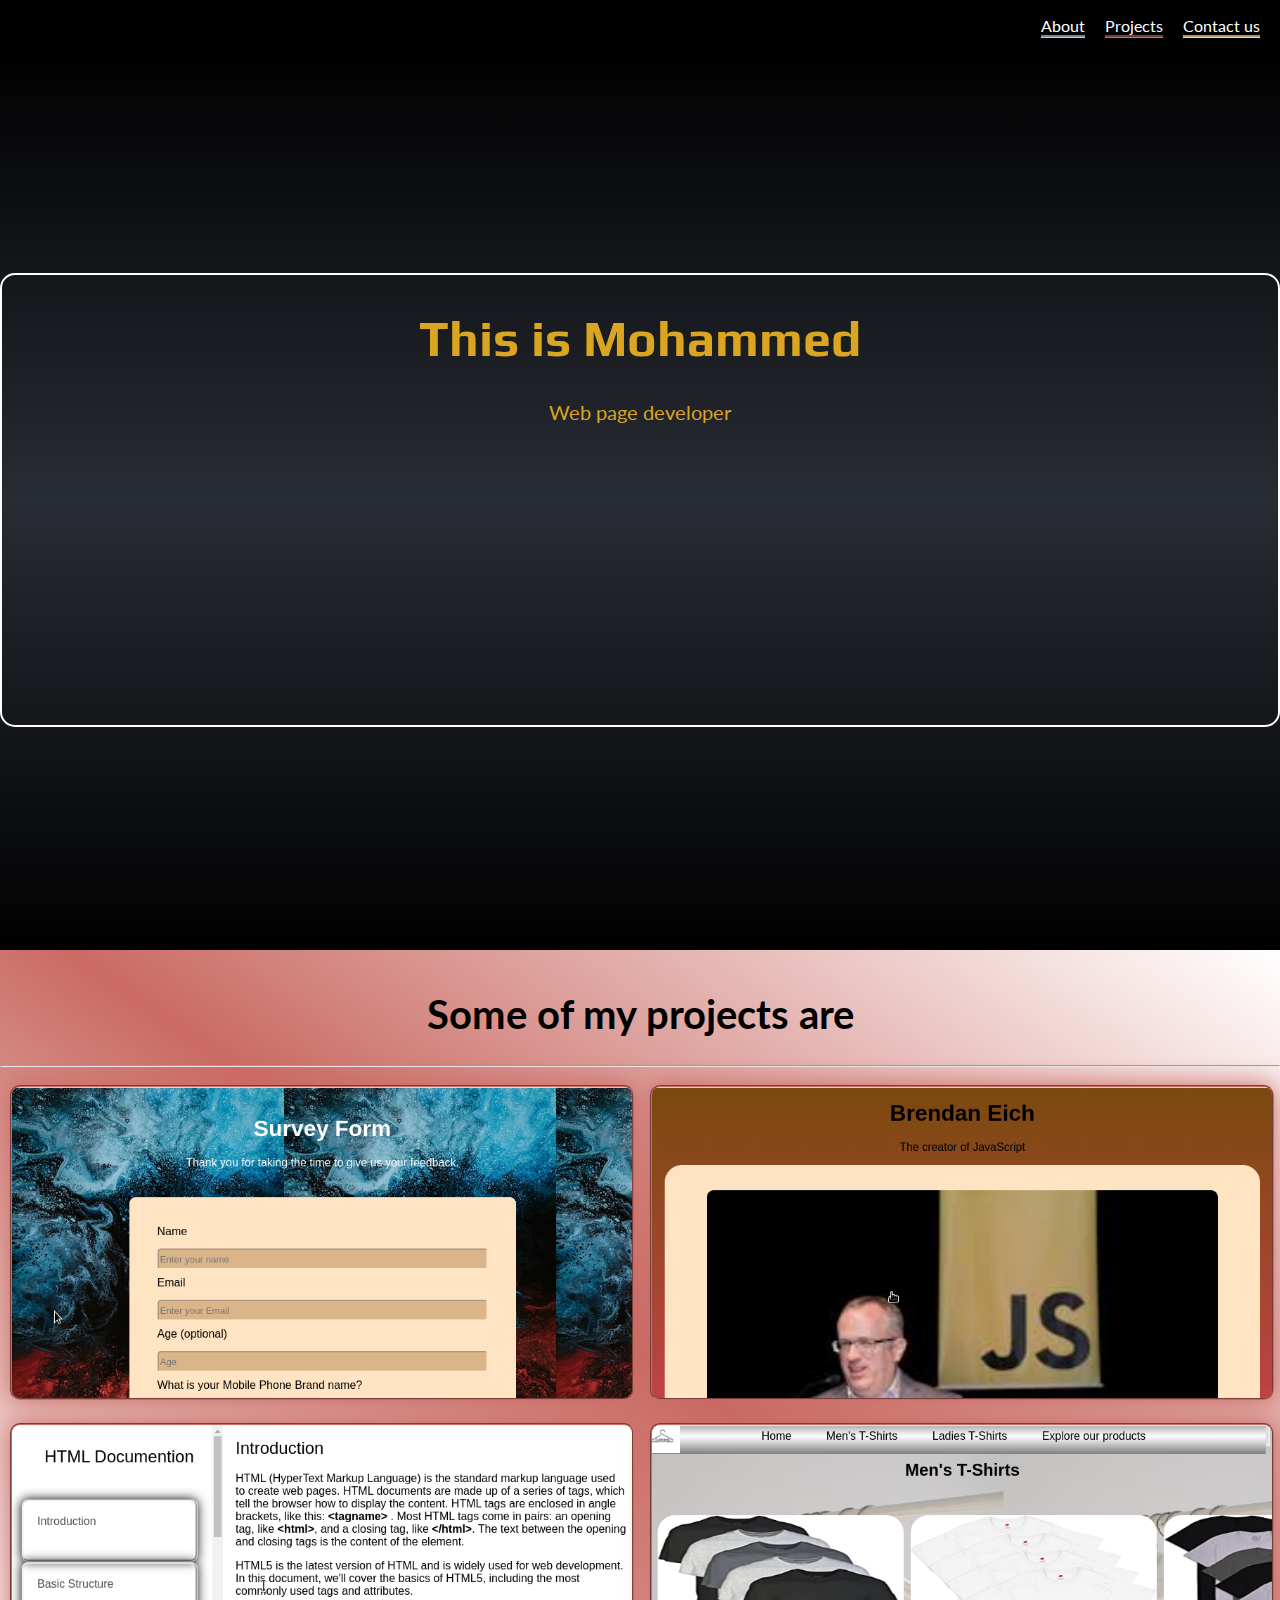
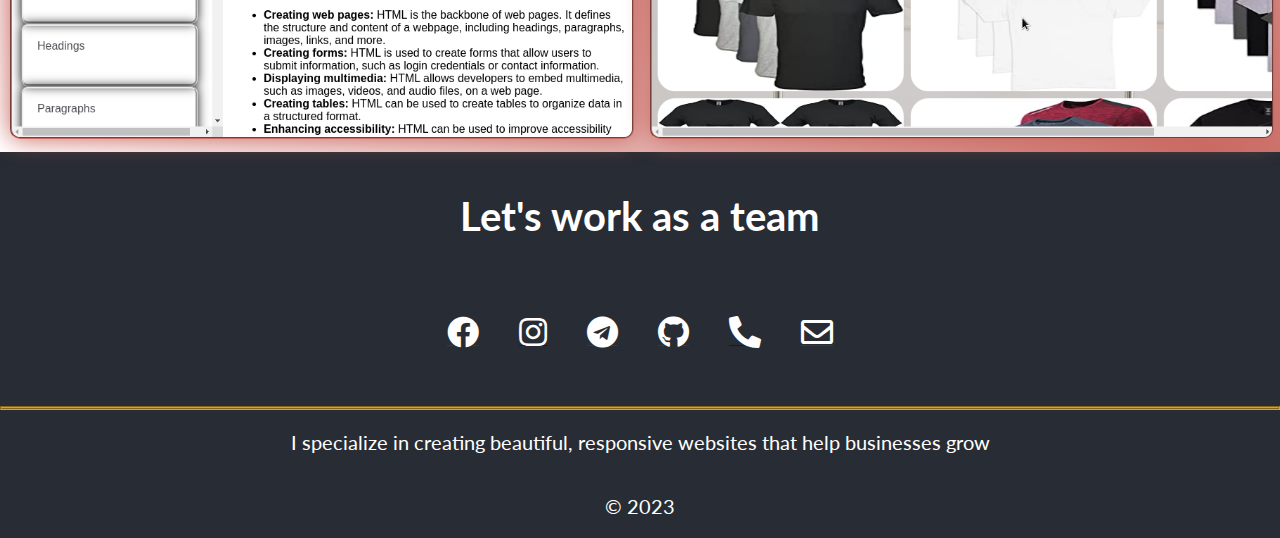
<file: index.html>
<!DOCTYPE html>
<html lang="en">
    <head>
        <meta charset="UTF-8">
        <meta name="viewport" content="width=device-width, initial-scale=0.85">
        <title>Web Page Developer</title>
        <link rel="stylesheet" href="Z5.css">
        <link rel="preconnect" href="https://fonts.googleapis.com">
        <link rel="preconnect" href="https://fonts.googleapis.com">
        <link rel="preconnect" href="https://fonts.gstatic.com" crossorigin>
        <link href="https://fonts.googleapis.com/css2?family=Play&display=swap" rel="stylesheet">
        <link rel="preconnect" href="https://fonts.googleapis.com">
        <link rel="preconnect" href="https://fonts.gstatic.com" crossorigin>  
        <link href="https://fonts.googleapis.com/css2?family=Lato:ital,wght@1,700&display=swap" rel="stylesheet">
        <link rel="stylesheet" href="https://cdnjs.cloudflare.com/ajax/libs/font-awesome/5.15.3/css/all.min.css" />    </head>
    <body>
        <header>
            <nav id="navbar">
                <ul>
                    <li>
                        <a class="about" href="#welcome-section">About</a>
                    </li>
                    <li>
                        <a class="projects" href="#projects">Projects</a>
                    </li>
                    <li>
                        <a class="contact" href="#contact-us-page">Contact us</a>
                    </li>
                </ul>
            </nav>
        </header>
        <main>
            <section id="welcome-section">
                <article>
                    <h1>This is  Mohammed</h1>
                    <p>Web page developer</p>  
                </article>  
                <div class="styles"></div>                
                </div>
                
            </section>
            <section id="projects">
                <h1>Some of my projects are </h1>
                <hr>
                <div class="proj">
                    <a class="project-tile" href="Z1Certification Project.html" target="_blank">
                        <img src="z1.png" alt="project's-image">
                    </a>
                    <a class="project-tile" href="Z2Certification Project.html" target="_blank">
                        <img src="z2.png" alt="project's-image">
                    </a>
                    <a class="project-tile" href="Z3Certification Project.html" target="_blank">
                        <img src="z3.png" alt="project's-image">
                    </a>
                    <a class="project-tile" href="Z4Certification Project.html" target="_blank">
                        <img src="z4.png" alt="project's-image">
                    </a>
                </div>
            </section>
            <section id="contact-us-page">
                <h1>Let's work as a team </h1>
                <div class="social-media-icons">
                    <a id="profile-link" href="" target="_blank">
                        <i class="fab fa-facebook"></i>
                    </a>
                    <a id="profile-link" href="" target="_blank">
                       
                    </a>
                    <a id="profile-link" href="https://instagram.com/ismmame?igshid=ZDdkNTZiNTM=" target="_blank">
                        <i class="fab fa-instagram"></i>
                    </a>
                    <a id="profile-link" href="" target="_blank">
                        <i class="fab fa-telegram"></i>
                    </a>
                    <a id="profile-link" href="" target="_blank">
                        <i class="fab fa-github"></i>
                    </a>
                    <a id="profile-link" href="tel:+251944343517" target="_blank">
                        <i class="fas fa-phone-alt"></i>                    </a>
                    <a id="profile-link" href="" target="_blank">
                        <i class="far fa-envelope"></i>
                    </a>
                </div>
                <hr>
            </section>
        </main>
        <footer id="footer-section">
            <p>I specialize in creating beautiful, responsive websites that help businesses grow</p>
            <p>© 2023</p>
        </footer>



    </body>

</html>
</file>
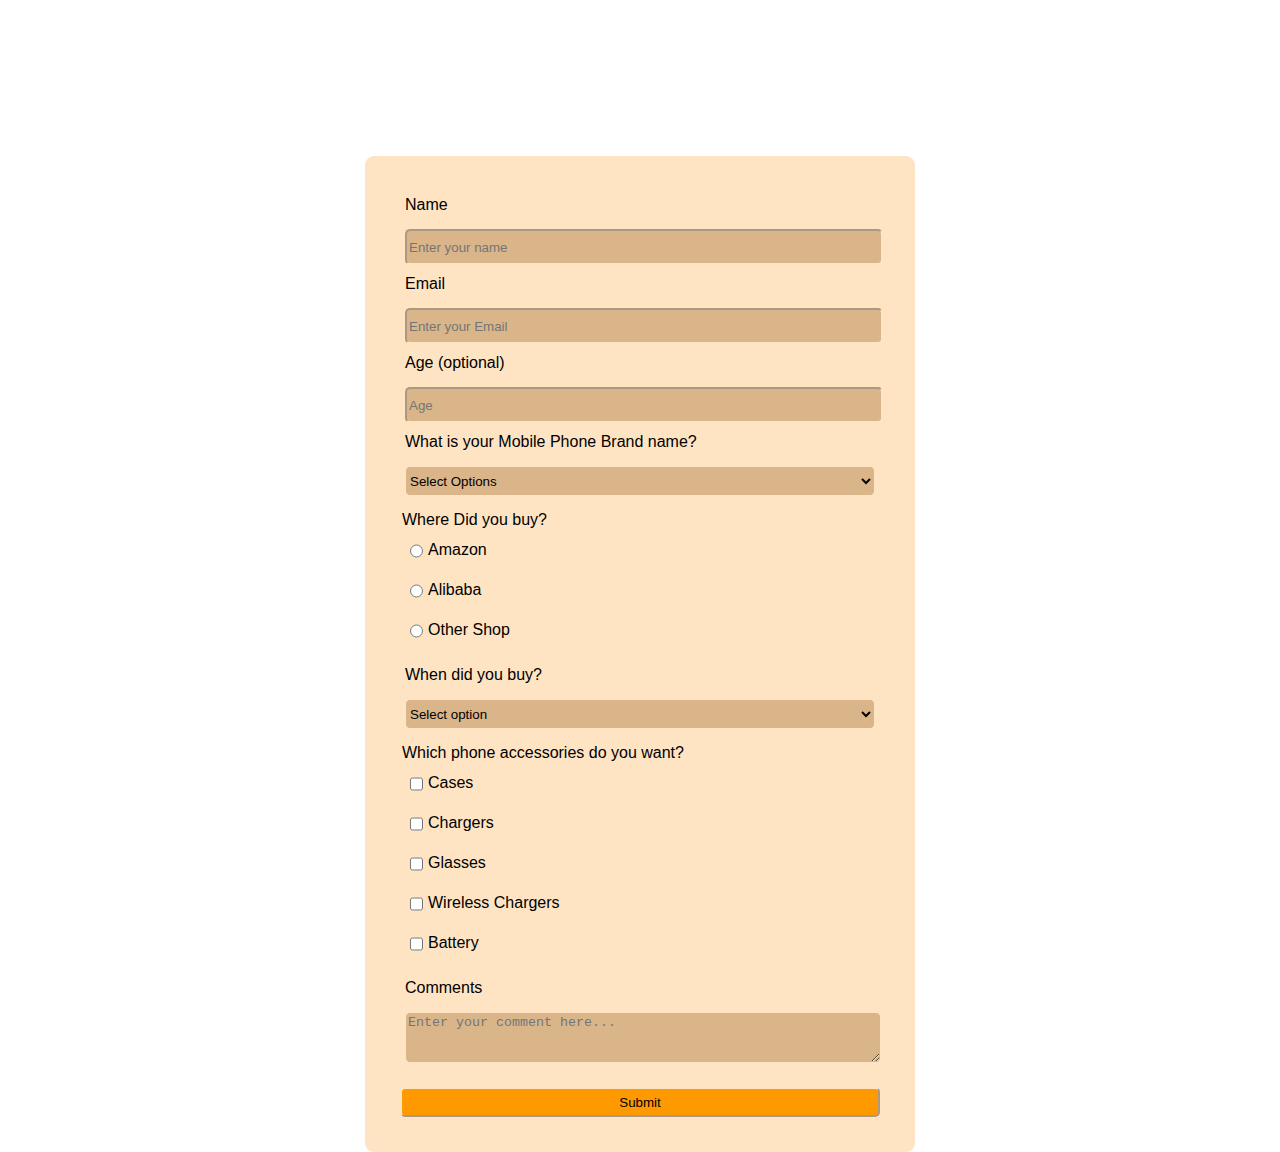
<file: Z1Certification Project.html>
<!DOCTYPE html>
<html>
<head>
<meta charset="UTF-8">
<meta name="viewport"content="width=device-width,initial-scale=1.0"> 
<title>Survey Form</title>
<link rel="stylesheet" href="Z1.css"/>
</head>

    <body>
        <header>
            <h1 id="title">Survey Form</h1>
            <p id="description">Thank you for taking the time to give us your feedback. </p>
            
        </header>
      <div class="container">
            <form id="survey-form">
                <section>
                   <label for="name-label">Name <input id="name" name="text" type="text" placeholder="Enter your name" required/></label>
                   <label for="email-label">Email <input id="email" name="email" type="email" placeholder="Enter your Email" required/></label>
                   <label for="number-label">Age (optional) <input id="number" name="number" type="number" placeholder="Age"min="15" max="100"/></label>

                  <label for="option-label">What is your Mobile Phone Brand name?
                     <select>
                         <option disabled selected value>Select Options</option>
                         <option>Samsung</option>
                         <option>Sony</option>
                         <option>Motorolla</option>
                         <option>Other</option>
                     </select>
                  </label>

                  
                </section>

                <section>
                    <p>Where Did you buy?</p>
                    <label for="radio-label"><input type="radio" class="inline" name="radio" value="first"/>Amazon</label>
                    <label for="radio-label"><input type="radio" class="inline" name="radio" value="second"/>Alibaba</label>
                    <label for="radio-label"><input type="radio" class="inline" name="radio" value="second"/>Other Shop</label>

                 <div class="cap">
                    <label for="optiontwo-label">When did you buy?
                        <select id="dropdown" name="opt">
                            <option disabled selected value>Select option</option>
                            <option>2023</option>
                            <option>2022</option>
                            <option>2021</option>
                            <option>2020</option>
                        </select>
                    </label>
                  </div>



                </section>

                <section >
                    <p>Which phone accessories do you want?</p>
                    <label for="checkbox-label"><input type="checkbox" class="inline" name="checkbox"  value="Cases"/>Cases</label>
                    <label for="checkbox-label"><input type="checkbox" class="inline" name="checkbox"  value="Chargers"/>Chargers</label>
                    <label for="checkbox-label"><input type="checkbox" class="inline" name="checkbox"  value="Glasses"/>Glasses</label>
                    <label for="checkbox-label"><input type="checkbox" class="inline" name="checkbox"  value="Wireless"/>Wireless Chargers</label>
                    <label for="checkbox-label"><input type="checkbox" class="inline"name="checkbox"  value="Battery"/>Battery</label>

                </section>

                <section>
                    
                    <label for="textArea-label">Comments
                      <textarea name="comment" rows="3" cols="30"placeholder="Enter your comment here..."></textarea>
                    </label>
                    <input class="submit" type="submit" value="Submit"/>

                </section>


            </form>  
      </div> 
    </body>
</html>
</file>
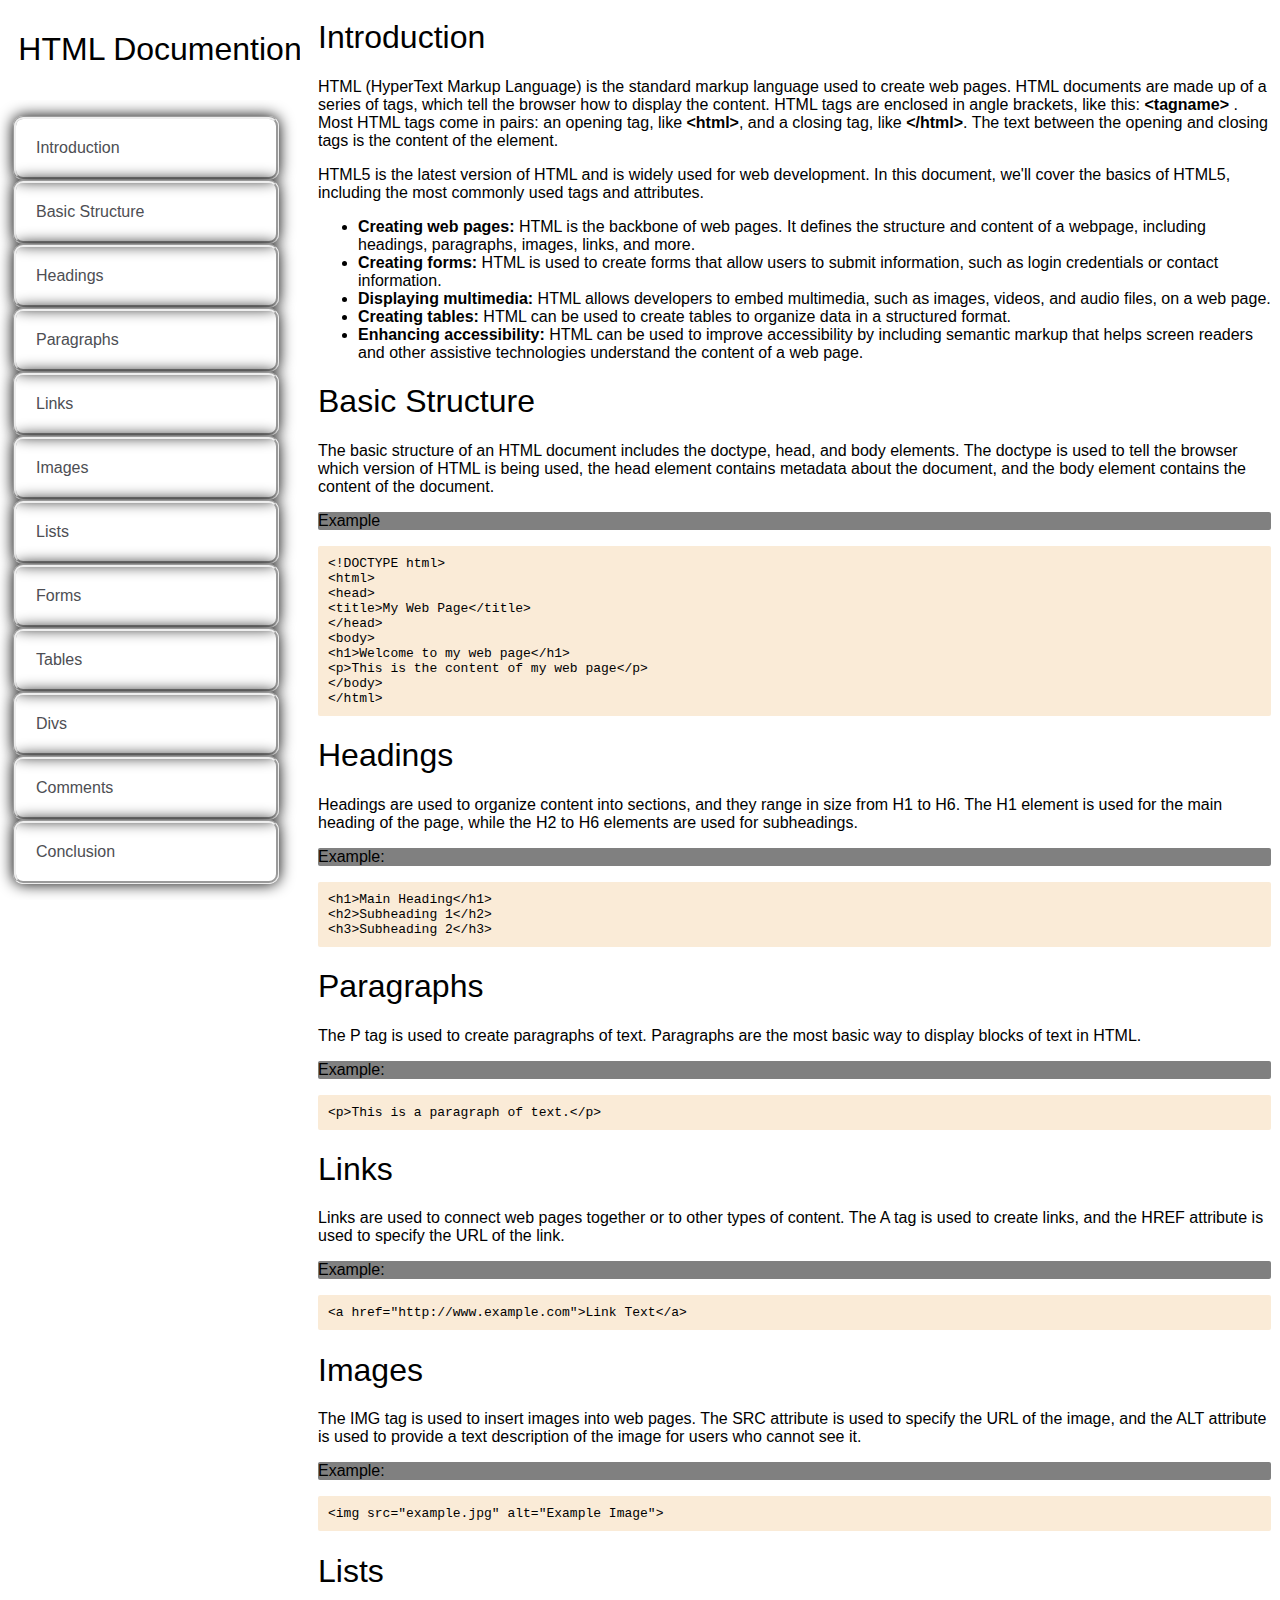
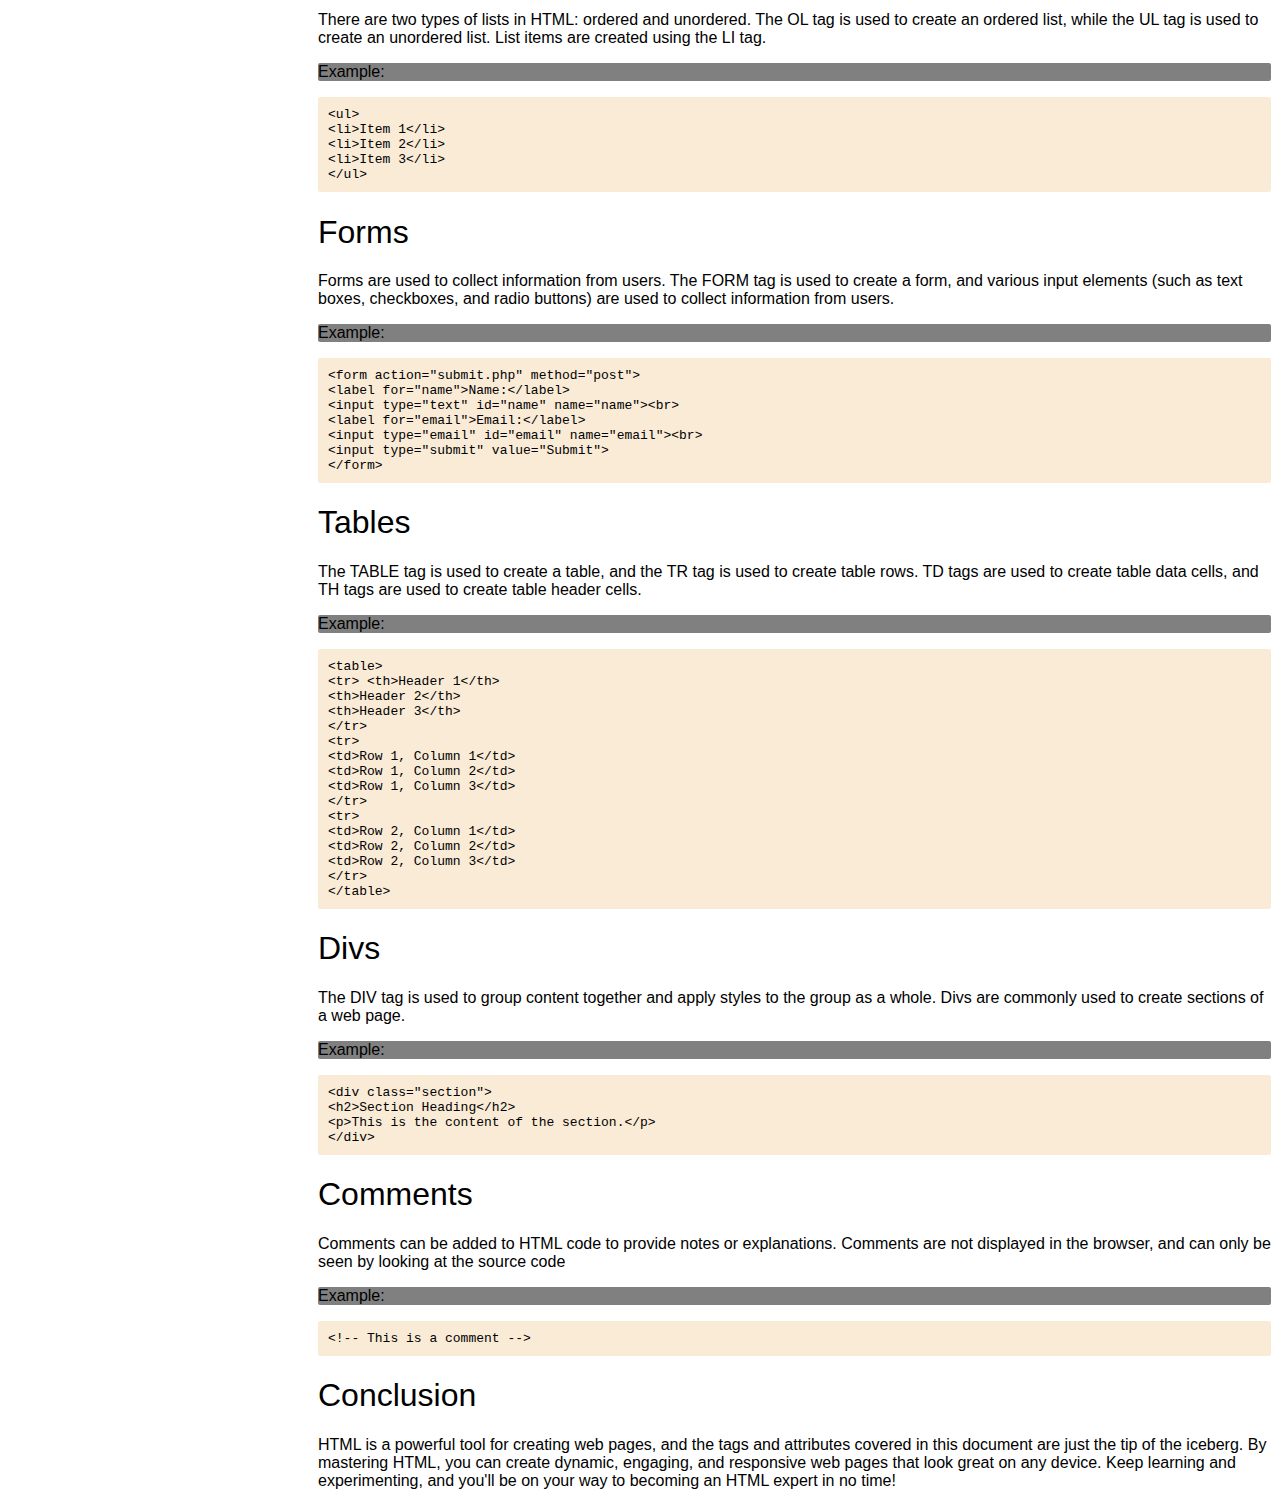
<file: Z3Certification Project.html>
<!DOCTYPE html>
<html lang="en">
    <head>
        <meta charset="UTF-8">
        <meta name="viewport" content="width=device-width, initial-scale=1.0">
        <title></title>
        <link rel="stylesheet" href="Z3.css">
    </head>
    <body>
     
        <nav id="navbar">          
                <header>
                    <h1>HTML Documention</h1>
                </header>   
            
            <ul>
                
                <li>
                    <a class="nav-link" href="#Introduction">Introduction</a>
                </li>
            
                <li>
                    <a class="nav-link" href="#Basic_Structure">Basic Structure</a>
                </li>
                <li>
                    <a class="nav-link" href="#Headings">Headings</a>
                </li>
                <li>
                    <a class="nav-link" href="#Paragraphs">Paragraphs</a>
                </li>
                <li>
                    <a class="nav-link" href="#Links">Links</a>
                </li>
                <li>
                    <a class="nav-link" href="#Images">Images</a>
                </li>
                <li>
                    <a class="nav-link" href="#Lists">Lists</a>
                </li>
                <li>
                    <a class="nav-link" href="#Forms">Forms</a>
                </li>
                <li>
                    <a class="nav-link" href="#Tables">Tables</a>
                </li>
                <li>
                    <a class="nav-link" href="#Divs">Divs</a>
                </li>
                <li>
                    <a class="nav-link" href="#Comments">Comments</a>
                </li>
                <li>
                    <a class="nav-link" href="#Conclusion">Conclusion</a>
                </li>
            </ul>
        
        </nav>
    
        
        <main id="main-doc">
            <section id="Introduction" class="main-section">
                <header>
                    <h1>Introduction</h1>
                </header>
                <article>
                    <p>
                        <!-- The &lt; entity represents the less-than sign, and the &gt; entity represents the greater-than sign.  -->
                        HTML (HyperText Markup Language) is the standard markup language used to create web pages. HTML documents are made up of a series of tags, which tell the browser how to display the content. HTML tags are enclosed in angle brackets, like this: <strong>&lt;tagname&gt;</strong> . Most HTML tags come in pairs: an opening tag, like <strong>&lt;html&gt</strong>, and a closing tag, like <strong>&lt;/html&gt</strong>. The text between the opening and closing tags is the content of the element.
                    </p>
                    <p>
                        HTML5 is the latest version of HTML and is widely used for web development. In this document, we'll cover the basics of HTML5, including the most commonly used tags and attributes.
                    </p>
                    <p>
                        <ul>
                            <li>
                                <strong>Creating web pages:</strong> HTML is the backbone of web pages. It defines the structure and content of a webpage, including headings, paragraphs, images, links, and more.  
                            </li>
                            <li>
                                <strong>Creating forms:</strong> HTML is used to create forms that allow users to submit information, such as login credentials or contact information.
                            </li>
                            <li>
                                <strong>Displaying multimedia:</strong> HTML allows developers to embed multimedia, such as images, videos, and audio files, on a web page.
                            </li>
                            <li>
                                <strong>Creating tables:</strong> HTML can be used to create tables to organize data in a structured format.
                            </li>
                            <li>
                                <strong>Enhancing accessibility:</strong> HTML can be used to improve accessibility by including semantic markup that helps screen readers and other assistive technologies understand the content of a web page.
                            </li>
                            


                        </ul>
                    </p>
                </article>
            </section>
            <section id="Basic_Structure" class="main-section">
                <header>
                <h1>Basic Structure</h1>
            </header>
                <article>
                    <p>
                        The basic structure of an HTML document includes the doctype, head, and body elements. The doctype is used to tell the browser which version of HTML is being used, the head element contains metadata about the document, and the body element contains the content of the document.   
                    </p>
                    <p class="example">Example</p>
                    <div class="code">
                    <code>
                        &lt;!DOCTYPE html&gt;<br>
                        &lt;html&gt;<br>
                        &lt;head&gt;<br>
                        &lt;title&gt;My Web Page&lt;/title&gt;<br>
                        &lt;/head&gt;<br>
                        &lt;body&gt;<br>
                        &lt;h1&gt;Welcome to my web page&lt;/h1&gt;<br>
                        &lt;p&gt;This is the content of my web page&lt;/p&gt;<br>
                        &lt;/body&gt;<br>
                        &lt;/html&gt;
                    </code>
                </div>
                        
                    </p>
                </article>
            </section>
            <section id="Headings" class="main-section">
                <header>
                <h1>Headings</h1>
                </header>
                <article>
                    <p>
                        Headings are used to organize content into sections, and they range in size from H1 to H6. The H1 element is used for the main heading of the page, while the H2 to H6 elements are used for subheadings.   
                    </p>
                    <p class="example">
                        Example:
                    </p>
                    <code>
                        &lt;h1&gt;Main Heading&lt;/h1&gt;<br>
                        &lt;h2&gt;Subheading 1&lt;/h2&gt;<br>
                        &lt;h3&gt;Subheading 2&lt;/h3&gt;<br>
                    </code>
                </article>

            </section>
            <section id="Paragraphs" class="main-section">
                <header>                                
                <h1>Paragraphs</h1>
                </header>
                <article>
                    <p>
                        The P tag is used to create paragraphs of text. Paragraphs are the most basic way to display blocks of text in HTML.                    </p>
                    <p class="example">
                        Example:
                    </p>
                    <code>
                        &lt;p&gt;This is a paragraph of text.&lt;/p&gt;
                    </code>
                </article>
            </section>
            <section id="Links" class="main-section">
                <header>
                    <h1>Links</h1>
                </header>
                <article>
                    <p>
                        Links are used to connect web pages together or to other types of content. The A tag is used to create links, and the HREF attribute is used to specify the URL of the link.
                    </p>
                    <p class="example">
                        Example:
                    </p>
                    <code>
                        &lt;a href="http://www.example.com"&gt;Link Text&lt;/a&gt;
                    </code>
                </article>
            </section>
            <section id="Images" class="main-section">
                <header>
                    <h1>Images</h1>
                </header>
                <article>
                    <p>
                        The IMG tag is used to insert images into web pages. The SRC attribute is used to specify the URL of the image, and the ALT attribute is used to provide a text description of the image for users who cannot see it.
                    </p>
                    <p class="example">
                        Example:
                    </p>
                    <code>
                        &lt;img src="example.jpg" alt="Example Image"&gt;

                    </code>
                </article>
            </section>
            <section id="Lists" class="main-section">
                <header>
                <h1>Lists</h1>
                </header>
                <article>
                    <p>
                        There are two types of lists in HTML: ordered and unordered. The OL tag is used to create an ordered list, while the UL tag is used to create an unordered list. List items are created using the LI tag.
                    </p>
                    <p class="example">
                        Example:
                    </p>
                    <code>
                        &lt;ul&gt;<br>
                            &lt;li&gt;Item 1&lt;/li&gt;<br>
                            &lt;li&gt;Item 2&lt;/li&gt;<br>
                            &lt;li&gt;Item 3&lt;/li&gt;<br>
                          &lt;/ul&gt;
                          
                    </code>

                </article>
            </section>
            <section id="Forms" class="main-section">
            <header>
                <h1>Forms</h1>
            </header>
                <article>
                    <p>
                        Forms are used to collect information from users. The FORM tag is used to create a form, and various input elements (such as text boxes, checkboxes, and radio buttons) are used to collect information from users.
                    </p>
                    <p class="example">
                        Example:
                    </p>
                    <code>
                        &lt;form action="submit.php" method="post"&gt;<br>
                            &lt;label for="name"&gt;Name:&lt;/label&gt;<br>
                            &lt;input type="text" id="name" name="name"&gt;&lt;br&gt;<br>
                          
                            &lt;label for="email"&gt;Email:&lt;/label&gt;<br>
                            &lt;input type="email" id="email" name="email"&gt;&lt;br&gt;<br>
                          
                            &lt;input type="submit" value="Submit"&gt;<br>
                          &lt;/form&gt;
                    </code>

                </article>
            </section>
            <section id="Tables" class="main-section">
            <header>
                <h1>Tables</h1>
            </header>
                <article>
                    <p>
                        The TABLE tag is used to create a table, and the TR tag is used to create table rows. TD tags are used to create table data cells, and TH tags are used to create table header cells.
                    </p>
                    <p class="example">
                        Example:
                    </p>
                    <code>
                        &lt;table&gt;<br>
                            &lt;tr&gt;
                              &lt;th&gt;Header 1&lt;/th&gt;<br>
                              &lt;th&gt;Header 2&lt;/th&gt;<br>
                              &lt;th&gt;Header 3&lt;/th&gt;<br>
                            &lt;/tr&gt;<br>
                            &lt;tr&gt;<br>
                              &lt;td&gt;Row 1, Column 1&lt;/td&gt;<br>
                              &lt;td&gt;Row 1, Column 2&lt;/td&gt;<br>
                              &lt;td&gt;Row 1, Column 3&lt;/td&gt;<br>
                            &lt;/tr&gt;<br>
                            &lt;tr&gt;<br>
                              &lt;td&gt;Row 2, Column 1&lt;/td&gt;<br>
                              &lt;td&gt;Row 2, Column 2&lt;/td&gt;<br>
                              &lt;td&gt;Row 2, Column 3&lt;/td&gt;<br>
                            &lt;/tr&gt;<br>
                          &lt;/table&gt;
                    </code>
                </article>
            </section>
            <section id="Divs" class="main-section">
            <header>
                <h1>Divs</h1>
            </header>
                <article>
                    <p>
                        The DIV tag is used to group content together and apply styles to the group as a whole. Divs are commonly used to create sections of a web page.
                    </p>
                    <p class="example">
                        Example:
                    </p>
                    <code>
                        &lt;div class="section"&gt;<br>
                            &lt;h2&gt;Section Heading&lt;/h2&gt;<br>
                            &lt;p&gt;This is the content of the section.&lt;/p&gt;<br>
                          &lt;/div&gt;
                          
                    </code>
                </article>
            </section>
            <section id="Comments" class="main-section">
            <header>
                <h1>Comments</h1>
            </header>
                <article>
                    <p>
                        Comments can be added to HTML code to provide notes or explanations. Comments are not displayed in the browser, and can only be seen by looking at the source code
                    </p>
                    <p class="example">
                        Example:
                    </p>
                    <code>
                       &lt;!-- This is a comment --&gt; 
                    </code>
                </article>
            </section>
            <section id="Conclusion" class="main-section">
            <header>
                <h1>Conclusion</h1>
            </header>
                <article>
                    <p>
                        HTML is a powerful tool for creating web pages, and the tags and attributes covered in this document are just the tip of the iceberg. By mastering HTML, you can create dynamic, engaging, and responsive web pages that look great on any device. Keep learning and experimenting, and you'll be on your way to becoming an HTML expert in no time!
                    </p>
                </article>
            </section>

        </main>
    </body>
</html>
</file>
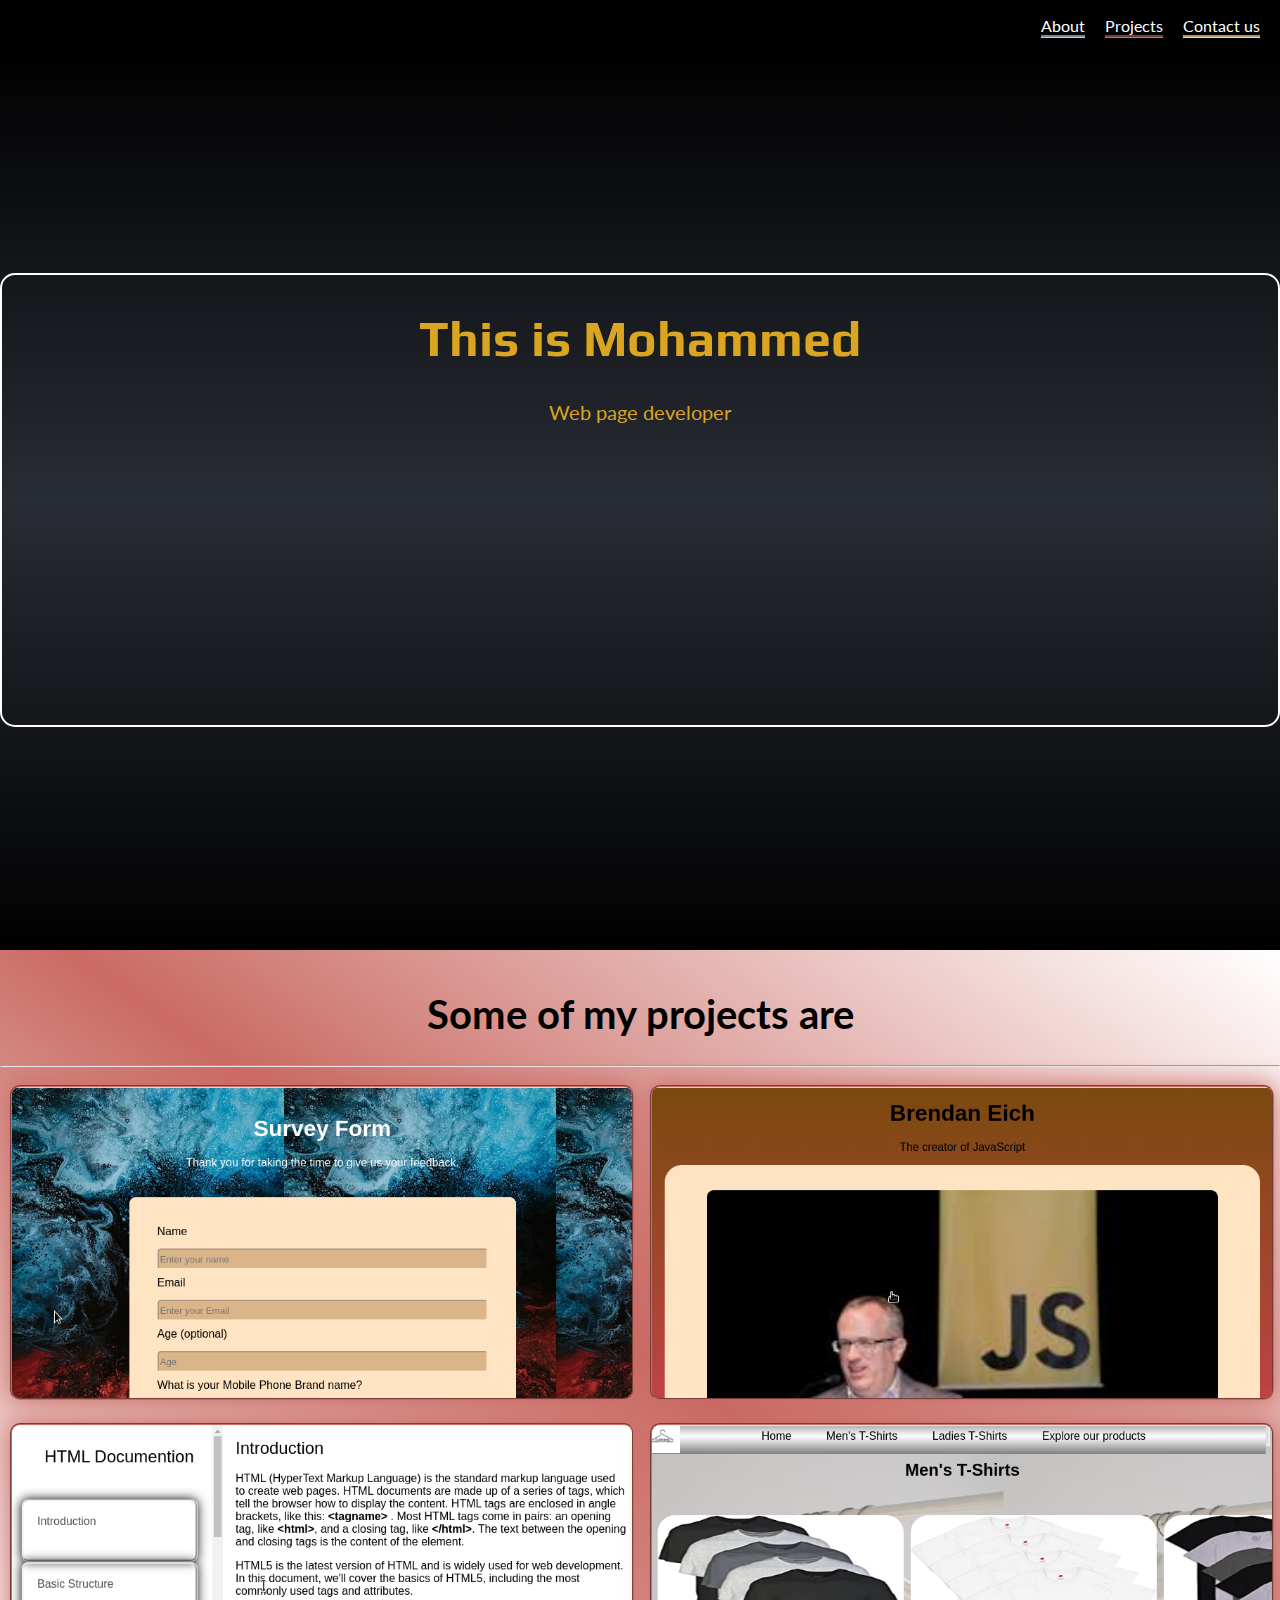
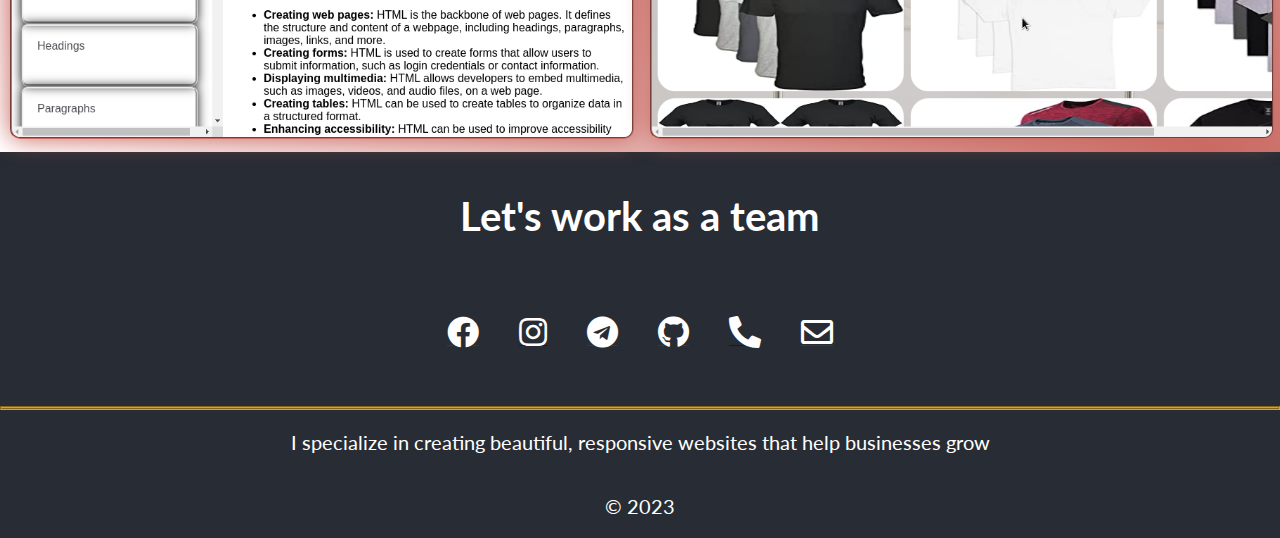
<file: Z5Certification Project.html>
<!DOCTYPE html>
<html lang="en">
    <head>
        <meta charset="UTF-8">
        <meta name="viewport" content="width=device-width, initial-scale=0.85">
        <title>Web Page Developer</title>
        <link rel="stylesheet" href="Z5.css">
        <link rel="preconnect" href="https://fonts.googleapis.com">
        <link rel="preconnect" href="https://fonts.googleapis.com">
        <link rel="preconnect" href="https://fonts.gstatic.com" crossorigin>
        <link href="https://fonts.googleapis.com/css2?family=Play&display=swap" rel="stylesheet">
        <link rel="preconnect" href="https://fonts.googleapis.com">
        <link rel="preconnect" href="https://fonts.gstatic.com" crossorigin>  
        <link href="https://fonts.googleapis.com/css2?family=Lato:ital,wght@1,700&display=swap" rel="stylesheet">
        <link rel="stylesheet" href="https://cdnjs.cloudflare.com/ajax/libs/font-awesome/5.15.3/css/all.min.css" />    </head>
    <body>
        <header>
            <nav id="navbar">
                <ul>
                    <li>
                        <a class="about" href="#welcome-section">About</a>
                    </li>
                    <li>
                        <a class="projects" href="#projects">Projects</a>
                    </li>
                    <li>
                        <a class="contact" href="#contact-us-page">Contact us</a>
                    </li>
                </ul>
            </nav>
        </header>
        <main>
            <section id="welcome-section">
                <article>
                    <h1>This is  Mohammed</h1>
                    <p>Web page developer</p>  
                </article>  
                <div class="styles"></div>                
                </div>
                
            </section>
            <section id="projects">
                <h1>Some of my projects are </h1>
                <hr>
                <div class="proj">
                    <a class="project-tile" href="Z1Certification Project.html" target="_blank">
                        <img src="z1.png" alt="project's-image">
                    </a>
                    <a class="project-tile" href="Z2Certification Project.html" target="_blank">
                        <img src="z2.png" alt="project's-image">
                    </a>
                    <a class="project-tile" href="Z3Certification Project.html" target="_blank">
                        <img src="z3.png" alt="project's-image">
                    </a>
                    <a class="project-tile" href="Z4Certification Project.html" target="_blank">
                        <img src="z4.png" alt="project's-image">
                    </a>
                </div>
            </section>
            <section id="contact-us-page">
                <h1>Let's work as a team </h1>
                <div class="social-media-icons">
                    <a id="profile-link" href="" target="_blank">
                        <i class="fab fa-facebook"></i>
                    </a>
                    <a id="profile-link" href="" target="_blank">
                       
                    </a>
                    <a id="profile-link" href="https://instagram.com/ismmame?igshid=ZDdkNTZiNTM=" target="_blank">
                        <i class="fab fa-instagram"></i>
                    </a>
                    <a id="profile-link" href="" target="_blank">
                        <i class="fab fa-telegram"></i>
                    </a>
                    <a id="profile-link" href="" target="_blank">
                        <i class="fab fa-github"></i>
                    </a>
                    <a id="profile-link" href="tel:+251944343517" target="_blank">
                        <i class="fas fa-phone-alt"></i>                    </a>
                    <a id="profile-link" href="" target="_blank">
                        <i class="far fa-envelope"></i>
                    </a>
                </div>
                <hr>
            </section>
        </main>
        <footer id="footer-section">
            <p>I specialize in creating beautiful, responsive websites that help businesses grow</p>
            <p>© 2023</p>
        </footer>



    </body>

</html>
</file>
<file: Z5.css>
/*  font-family: 'play', sans-serif;
    font-family: 'Lato', sans-serif;
*/
:root
{
    --body1:#FFFFFF;
    --body2:#FFFFFF;
    --body3:greenyellow;
    --body4:#FFDCA3;
    --body5:#282c34;
    --body6:#000000;
    --body7:lightblue;
    --body8:#CA6B64;

    --textcolor1:#000000;
    --textcolor2:#FFFFFF;
    --textcolor3:goldenrod;
}

body{
    font-family:'Lato',sans-serif;
    margin:0;
    width: 100%; 
}
        /* HEADER PART */
#navbar{
    background-color: var(--body6);
    position:fixed;
    top:0;
    left:0;
    width:100%;  
}
ul{
    display:flex;
    justify-content: flex-end;
}
li{
    margin-right:20px;
    list-style:none;  
}
a.about{
    text-decoration: none;
    color:var(--textcolor2);
    border-bottom: groove var(--body7);   
}
a.projects{
    text-decoration: none;
    color:var(--textcolor2);
    border-bottom: groove var(--body8);   
}
a.contact{
    text-decoration: none;
    color:var(--textcolor2);
    border-bottom: groove var(--body4);   
}

li>a:hover{
    background-color: var(--textcolor2);
    color: var(--textcolor1);
    border-radius:5px;
    padding:5px;
    box-shadow:0 0 25px 0 var(--textcolor3);
}
a:active{
    background-color: lightblue;
    border: 1px groove white;
}
        /* MAIN: WELCOME SECTION */
#welcome-section{
    background: linear-gradient(
        var(--body6),
        var(--body5),
        var(--body6)
        );
    width:100%;
    height:100vh;   
    margin-top:50px;
    display:flex;
    flex-direction: column;
    justify-content: center;
}
article>h1{
    color:var(--textcolor3);
    font-family: 'play', sans-serif;
    font-size:50px;
    text-align: center;
    font-weight:900; 
}
p{
    color: var(--textcolor3);
    text-align: center;
    font-size:20px;
}
article{
    border:2px solid ;
    color:var(--body1);
    border-radius:15px;
    animation:border-style 5s linear infinite;
    height:50%;
}
@keyframes border-style
{
    0%{
        border-color: var(--body7);
        box-shadow: 0 0 25px 0 var(--body7);
    }
    50%{
        border-color: var(--body8);
        box-shadow: 0 0 25px 0 var(--body8);

    }
    100%{
        border-color: var(--body4);
        box-shadow: 0 0 25px 0 var(--body4);

    }  
}
        /* MAIN: PROJECTS SECTION */
#projects{
    background: linear-gradient(
        35deg,
        var(--body1),
        var(--body8),
        var(--body1)
    );
    
}
.proj
{
    
    display:grid;
    gap:20px;
    grid-template-columns:repeat(2,1fr);
    padding:10px;
}
img{
    width:100%;
    height:auto;
    border-radius:10px;
    border:2px groove var(--body8);
    box-shadow: 0 0 25px 0 var(--body8); 
}
#projects h1
{
    margin-top: 0;
    text-align: center;
    padding:40px 0 0 0 ;
    font-size: 40px;
}
img:hover{
    box-shadow: 0 0 25px var(--body3);
}
        /* MAIN: CONTACT SECTION */

#contact-us-page
{
    background-color: var(--body5);
}
#contact-us-page h1
{
    text-align: center;
    font-size:40px;
    margin-top:0;
    padding:40px 0 0 0;
    color:var(--body1);
}
.social-media-icons
{
    display:flex;
    justify-content: center;
    padding: 50px;
}
.social-media-icons i{
    color: var(--body1);
    font-size:2rem;
    display: inline;
    margin:20px;
}
.social-media-icons a:hover{
    transform: translateY(-10px);
    transition: transform 0.4s ease-out;
    box-shadow: 0 5px 5px 0 var(--body4);
}
#contact-us-page hr{
    border:2px groove var(--body2);
    margin-bottom: 0;
    border-color: var(--textcolor3);
}
/* FOOTER: footer-section */

#footer-section {
    background-color: var(--body5);

}
#footer-section p{
    margin-top:0;
    color:var(--textcolor2);
    padding: 20px;
    margin-bottom:0;
}
p:last-of-type{
    display:flex;
    justify-content: center;
}

@media(max-width:700px)
{   
    .proj
{
    display:grid;
    gap:20px;
    grid-template-columns:repeat(1,1fr);
    padding:10px;
}   

}
</file>
<file: Z1.css>
body
{
    background-image:url(https://images.unsplash.com/photo-1567095761054-7a02e69e5c43?ixlib=rb-4.0.3&ixid=MnwxMjA3fDB8MHxwaG90by1wYWdlfHx8fGVufDB8fHx8&auto=format&fit=crop&w=387&q=80);
    font-family:Arial;
    font-size:16px;
    height:100vh; 
}
.container
{
    margin-left: auto;
    margin-right:auto;
    max-width: 500px;
    background-color: bisque;
    padding: 25px;
    border-radius:9px;
}
header{
    margin-top: 40px;
    margin-bottom:40px ;
}
header h1, header p{
    text-align: center;
    color:white;
  }
label{
    display:block;
    padding:5px;
}

input,
textarea,
select {
    margin: 15px 0 0 0;
    min-height: 30px;
    width:100%;
    border-radius:5px;
    border-color:bisque;
    background-color:rgba(218, 181, 138);
  }
  p{
    margin: 2px;
  }
.inline
{
    width:unset;
   
    margin:auto 5px;
    vertical-align:middle;
}
section{
    margin:10px;
}
.cap
{
    margin-top:10px;
}
.submit
{
    display:block;
    background-color: #ff9900;
    
}
.submit:hover
{
    background-color: green;
}
</file>
<file: Z3.css>
body
{
font-family:sans-serif;
position:relative;


}
h1
{
    font-weight:500;
}


#navbar
{
    position:fixed;
    top:0;
    left:0;
    width:300px;
    height:100%;
    background-color:white; 
    /* border: 2px solid; */
    cursor:pointer;
    overflow-y: scroll;
    scroll-behavior:smooth;
    z-index:10;
    
   
}

#main-doc
{
    position: absolute;
    top:-10px;
    left:310px;
    right:1px;
}


#navbar header
{
    text-align: center; 
    margin:0px;
    padding:10px; 
    position:sticky;
    top:0px;
    background-color:white;
    width:100%;
}

#navbar li 
{   
    text-decoration:none;
    list-style:none;
    border-style: groove;
    box-shadow:0 0 15px black;
    border-radius:10px;
    width:100%;
    margin-left:-27px;

 
}
#navbar a {
    display:block;
    margin:20px;
    color: #4d4e53;
    text-decoration: none;
    cursor: pointer;
    height: 10%; 
}

li a
{
    text-decoration: none;
}

.example
{
    background-color: gray;
    border-radius: 2px;
}

code{
    display:block;
    background-color:antiquewhite;
    border-radius: 5px;
    padding:10px;
    border-radius: 2px;  
}

@media (max-width: 768px) {
    #navbar{
        position:sticky;
        top:0px;       
        width:100%;
        height:200px;
        z-index: 1;
        margin:-7px;
        
        
        
    }
    #main-doc
    {
        position: sticky;
        top:0px;
        left:px;
        
    }
   
     
}
</file>
